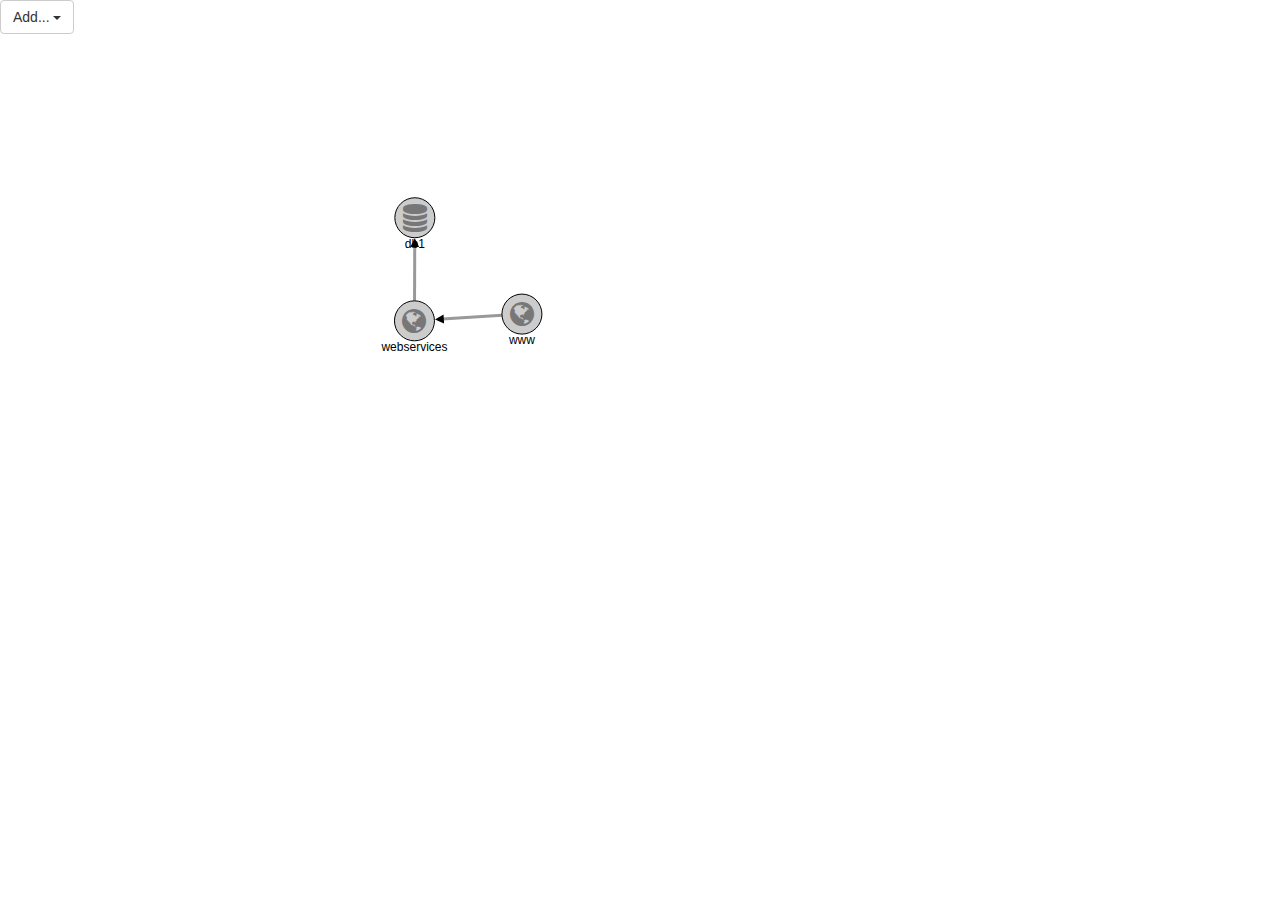
<file: index.html>
<!DOCTYPE html>
<head>
<title>Seaclouds Topology Editor</title>
<meta charset="utf-8">
<link rel="stylesheet" href="css/canvas.css"/>
<link rel="stylesheet" href="css/bootstrap.min.css"/>
<link href="//maxcdn.bootstrapcdn.com/font-awesome/4.2.0/css/font-awesome.min.css" rel="stylesheet">
<!--<link rel="stylesheet" href="css/font-awesome.min.css"/>-->
<link rel="stylesheet" href="css/editor.css"/>
</head>

<body>

<!-- Single button -->
<div class="btn-group">

  <button type="button" class="btn btn-default dropdown-toggle" data-toggle="dropdown" aria-expanded="false">
    Add... <span class="caret"> </span>
  </button>

  <ul id="add-buttons" class="dropdown-menu" role="menu">
    <li><a id="add-database" href="#" data-type="Database">Database</a>
    <li><a id="add-restservice" href="#" data-type="RestService">Rest Service</a>
    <li><a id="add-webapplication" href="#" data-type="WebApplication">Web application</a>
  </ul>
</div>

<div class="modal fade" id="add-form">
  <div class="modal-dialog">
    <div class="modal-content">
      <div class="modal-header">
        <button type="button" class="close" data-dismiss="modal">
            <span aria-hidden="true">&times;</span>
            <span class="sr-only">Close</span>
        </button>
        <h4 class="modal-title">Add new...</h4>
      </div>
      <div class="modal-body">
        <form role="form">
          <fieldset id="set-common">
              <legend>Description <a href="#"><i class="fa fa-chevron-down"> </i></a></legend>
              <div class="form-group">
                <label for="name">Name</label>
                <input type="text" class="form-control" id="name" placeholder="Module name">
              </div>
              <!--
              <div class="form-group">
                <label for="label">Label on screen</label>
                <input type="text" class="form-control" id="label" placeholder="Module label">
              </div>
            -->
          </fieldset>
          <fieldset id="set-code-tech">
              <legend>Technological Requirements <a href="#"><i class="fa fa-chevron-down"> </i></a></legend>
              <div class="form-group">
                <label for="code-language">Language</label>
                <select class="form-control" id="code-language"> </select>
              </div>
              <div class="form-group">
                <label for="code-min-version">Min version</label>
                <select class="form-control" id="code-min-version"></select>
                <label for="code-max-version">Max version</label>
                <select class="form-control" id="code-max-version"></select>
              </div>
              <div class="form-group">
                <label for="code-container">Code container</label>
                <select class="form-control" id="code-container"></select>
              </div>
              <div class="form-group">
                <label for="code-artifact">Artifact</label>
                <input type="text" class="form-control" id="code-artifact"
                    placeholder="http://www.server.com/path">
              </div>
          </fieldset>
          <fieldset id="set-database-tech">
              <legend>Technological Requirements <a href="#"><i class="fa fa-chevron-down"> </i></a></legend>
              <div class="form-group">
                <label for="database-category">Category</label>
                <select class="form-control" id="database-category"> </select>
              </div>
              <div class="form-group">
                <label for="database-min-version">Min version</label>
                <select class="form-control" id="database-min-version"></select>
                <label for="database-max-version">Max version</label>
                <select class="form-control" id="database-max-version"></select>
              </div>
              <div class="form-group">
                <label for="database-artifact">Initialization script</label>
                <input type="text" class="form-control" id="database-artifact"
                    placeholder="http://www.server.com/path">
              </div>
          </fieldset>
          <fieldset id="set-nonfunctional">
              <legend>Non-functional Requirements <a href="#"><i class="fa fa-chevron-down"> </i></a></legend>
              <div class="form-group">
                  <label for="nf-benchmark-responsetime">Benchmarked response time (ms)</label>
                  <input type="text" class="form-control" id="nf-benchmark-responsetime"
                         placeholder="100">
                  <label for="nf-benchmark-platform">Benchmark platform</label>
                  <select class="form-control" id="nf-benchmark-platform"> </select>
              </div>

              <div class="form-group">
                  <label for="nf-qos">QoS</label>
                  <table class="table table-bordered" id="nf-qos">
                      <thead>
                          <tr>
                              <th>Metric name
                              <th>Operator
                              <th>Threshold
                              <th>Actions
                              <th>
                          </tr>
                      </thead>
                      <tbody>
                          <tr>
                              <td>
                                  <input type="text" class="form-control" name="metric">
                              <td>
                                  <select class="form-control" name="operator" id="nf-qos-operator">
                                      <option value=""> </option>
                                      <option value="LT">&lt;</option>
                                      <option value="LE">&lt;=</option>
                                      <option value="EQ">=</option>
                                      <option value="GE">&gt;=</option>
                                      <option value="GT">&gt;</option>
                                  </select>
                              <td>
                                  <input type="text" class="form-control" name="threshold">
                              <td>
                                  <select class="form-control" name="action" id="nf-qos-action">
                                      <option value=""> </option>
                                      <option value="scale_up">Scale up</option>
                                      <option value="cloud_burst">Cloud Bursting</option>
                                  </select>
                              <td>
                                  <button type="button" data-action="delete"><i class="fa fa-remove"> </i></button>
                          </tr>
                      </tbody>
                      <tfoot>
                          <tr>
                              <td>
                              <td>
                              <td>
                              <td>
                              <td><button type="button" id="nf-qos-add" data-action="add"><span class="fa fa-plus"> </span></button>
                          </tr>
                      </tfoot>
                  </table>
                  <!--<input type="text" class="form-control" id="nf-qos" name="nf-qos">-->
              </div>
          </fieldset>
          <fieldset id="set-infrastructure">
              <legend>Provider Infrastructure <a href="#"><i class="fa fa-chevron-down"> </i></a></legend>
              <div class="form-group">
                <label for="infrastructure">Provider is</label>
                  <label class="radio-inline">
                      <input type="radio" id="infrastructure-none" name="infrastructure" value="">Any
                  </label>
                <label class="radio-inline">
                  <input type="radio" id="infrastructure-iaas" name="infrastructure" value="IAAS"> IaaS
                </label>
                <label class="radio-inline">
                  <input type="radio" id="infrastructure-paas" name="infrastructure" value="PAAS"> PaaS
                </label>
              </div>
              <div class="form-group" id="infrastructure-iaas-div">
                <label for="nf-num-cpus">Num CPUs</label>
                <input type="text" class="form-control" id="infrastructure-num-cpus" placeholder="4">
                <label for="nf-num-cpus">Min Disk Size (GB)</label>
                <input type="text" class="form-control" id="infrastructure-disk-size" placeholder="50">
              </div>
              <div class="form-group">
                  <label for="nf-location">Location</label>
                  <label class="radio-inline">
                      <input type="radio" id="nf-location-none" name="nf-location" value="">None
                  </label>
                  <label class="radio-inline">
                      <input type="radio" id="nf-location-static" name="nf-location" value="STATIC">Static
                  </label>
                  <label class="radio-inline">
                      <input type="radio" id="nf-location-dynamic" name="nf-location" value="DYNAMIC">Dynamic
                  </label>
              </div>
              <div class="form-group" id="nf-location-static-div">
                  <label for="nf-location-static-options">Static location</label>
                  <select class="form-control" id="nf-location-static-options"> </select>
              </div>
              <div class="form-group" id="nf-location-dynamic-div">
                  <label for="nf-location-dynamic-options">Policy</label>
                  <select class="form-control" id="nf-location-dynamic-options"> </select>
              </div>
          </fieldset>
        </form>
      </div>
      <div class="modal-footer">
        <button type="button" class="btn btn-default" data-dismiss="modal">Close</button>
        <button type="button" class="btn btn-primary">Add!</button>
      </div>
    </div>
  </div>
</div>

<div class="modal fade" id="update-link-form">
  <div class="modal-dialog">
    <div class="modal-content">
      <div class="modal-header">
        <button type="button" class="close" data-dismiss="modal">
            <span aria-hidden="true">&times;</span>
            <span class="sr-only">Close</span>
        </button>
        <h4 class="modal-title">Update link</h4>
      </div>
      <div class="modal-body">
        <form role="form">
          <fieldset id="set-operations">
            <legend>Description</legend>
            <div class="form-group">
              <label for="operations-calls">Average number of calls</label>
              <input type="text" class="form-control" id="operation-calls" placeholder="1">
              </div>
          </fieldset>
        </form>
      </div>
      <div class="modal-footer">
        <button type="button" class="btn btn-default" data-dismiss="modal">Close</button>
        <button id="link-update" type="button" class="btn btn-primary">Update</button>
      </div>
    </div>
  </div>
</div>

<div id="canvas">
</div>

<script type="text/javascript" src="js/jquery.min.js"></script>
<script src="js/bootstrap.min.js"></script>
<script src="js/d3.min.js"></script>
<script src="js/loglevel.js"></script>
<script src="js/editor/log.js"></script>
<script src="js/editor/graph.js"></script>
<script src="js/editor/canvas.js"></script>
<script src="js/editor/types.js"></script>
<script src="js/editor/forms.js"></script>
<script src="js/editor/editor.js"></script>
<script>

var Parent = {
    type : "Parent",
    name : "<Parent>",

    init : function(type, name) {
        this.type = type;
        this.name = name;
        console.log("Parent:init:" + type + ": " + name);
        return this;
    },
};

var Child = Object.create(Parent).init("Child", "<Child>");

Child.init = function(name) {
    this.type = "Child";
    //this.prototype.init(this.type, name);
    console.log("Child.init:" + this.type + ": " + this.name);
    return this;
}

var instance = Object.create(Child).init("instance");


var n0, n1, n2, n3, c0, c1;
var canvas = Canvas();

$(document).ready(function() {
    n0 = Object.create(Types.WebApplication).init({
        name: "www",
        label: "www",
        properties : { language: "JAVA"},
        behaviour: Editor.NodeBehaviour,
    });
    // n0.status = "running";

    n1 = Object.create(Types.WebApplication).init({
        name: "webservices",
        label : "webservices",
        properties : { language : "JAVA" },
        behaviour: Editor.NodeBehaviour,
    });

    n2 = Object.create(Types.Database).init({
        name : "db1",
        label : "db1",
        properties : { category : "database.mysql.MySqlNode" },
        behaviour: Editor.NodeBehaviour,
    });

    n3 = Object.create(Types.NoSql).init({
        name : "Database2",
        label : "db2",
        properties: { category : "nosql.mongodb.MongoDBServer" }
    });

    c0 = Object.create(Types.Cloud).init({
        name : "CloudFoundry Pivotal",
        label : "CF"
    });

    c1 = Object.create(Types.Cloud).init({
        name : "Heroku",
        label : "Heroku"
    });

    as0 = Object.create(Types.ApplicationServer).init({
        name : "as0",
        label : "as0",
    });
    as1 = Object.create(Types.Tomcat).init({
        name : "as1",
        label : "as1"
    });

    canvas.init("canvas", {
        addlinkcallback : Editor.addlinkcallback
    });
    canvas.addnode(n0);
    canvas.addnode(n1);
    canvas.addnode(n2);
    //canvas.addnode(n3);
    //canvas.addnode(c0);
    //canvas.addnode(c1);
    // canvas.addnode(as0);
    // canvas.addnode(as1);
    canvas.linknodes(n0, n1).behaviour = Editor.LinkBehaviour;
    canvas.linknodes(n1, n2).behaviour = Editor.LinkBehaviour;
    //canvas.linknodes(n1, c0, "hostedon");
    //canvas.linknodes(n0, c0, "hostedon");
    //canvas.linknodes(n2, c1, "hostedon");
    n0.qos = [
        { "metric": "runtime", "operator": "LT", "threshold": 2000 },
        { "metric": "availability", "operator": "GT", "threshold": 99.9 }
    ];
    n0.versions = [ 5.3, 5.4, 5.5 ];
    Editor.init(canvas);
    canvas.restart();
});

</script>

<!--


<div class="modal fade" id="add-database-form">
  <div class="modal-dialog">
    <div class="modal-content">
      <div class="modal-header">
        <button type="button" class="close" data-dismiss="modal">
            <span aria-hidden="true">&times;</span>
            <span class="sr-only">Close</span>
        </button>
        <h4 class="modal-title">Add new database</h4>
      </div>
      <div class="modal-body">
        <form role="form">
          <fieldset>
              <legend>Description</legend>
              <div class="form-group">
                <label for="database-name">Name</label>
                <input type="text" class="form-control" id="database-name" placeholder="Module name">
              </div>
              <div class="form-group">
                <label for="database-label">Label</label>
                <input type="text" class="form-control" id="database-label" placeholder="Module label">
              </div>
          </fieldset>
          <fieldset>
              <legend>Technological Requirements</legend>
              <div class="form-group">
                <label for="database-category">Category</label>
                <select class="form-control" id="database-category">
                    <option>MySql</option>
                    <option>Oracle</option>
                    <option>PostgreSQL</option>
                    <option>MongoDB</option>
                    <option>Redis</option>
                </select>
              </div>
          </fieldset>
          <fieldset>
              <legend>Non-functional Requirements</legend>
          </fieldset>
          <fieldset>
              <legend>Provider Infrastructure</legend>
              <div class="form-group">
                <label for="webapplication-infrastructure">Provider is</label>
                <label class="radio-inline">
                  <input type="radio" id="database-infrastructure-iaas" name="database-infrastructure" value="iaas"> IaaS
                </label>
                <label class="radio-inline">
                  <input type="radio" id="database-infrastructure-paas" name="database-infrastructure" value="paas"> PaaS
                </label>
              </div>
          </fieldset>
        </form>
      </div>
      <div class="modal-footer">
        <button type="button" class="btn btn-default" data-dismiss="modal">Close</button>
        <button id="database-add" type="button" class="btn btn-primary">Add!</button>
      </div>
    </div>
  </div>
</div>

  <button type="button" class="btn btn-default" data-toggle="modal" data-target="#add-node-form">
    Add node
  </button>
<div class="modal fade" id="add-node-form">
  <div class="modal-dialog">
    <div class="modal-content">
      <div class="modal-header">
        <button type="button" class="close" data-dismiss="modal"><span aria-hidden="true">&times;</span><span class="sr-only">Close</span></button>
        <h4 class="modal-title">Add new node</h4>
      </div>
      <div class="modal-body">
        <form role="form">
          <div class="form-group">
            <label for="new-node-label">Label</label>
            <input type="text" class="form-control" id="new-node-label" placeholder="Module name">
          </div>
          <div class="form-group">
            <label for="new-node-type">Type</label>
            <select class="form-control" id="new-node-type">
                <option>web application</option>
                <option>database</option>
                <option>web services</option>
                <option>other</option>
            </select>
          </div>
        </form>
      </div>
      <div class="modal-footer">
        <button type="button" class="btn btn-default" data-dismiss="modal">Close</button>
        <button type="button" class="btn btn-primary">Save changes</button>
      </div>
    </div>
  </div>
</div>
-->
</file>
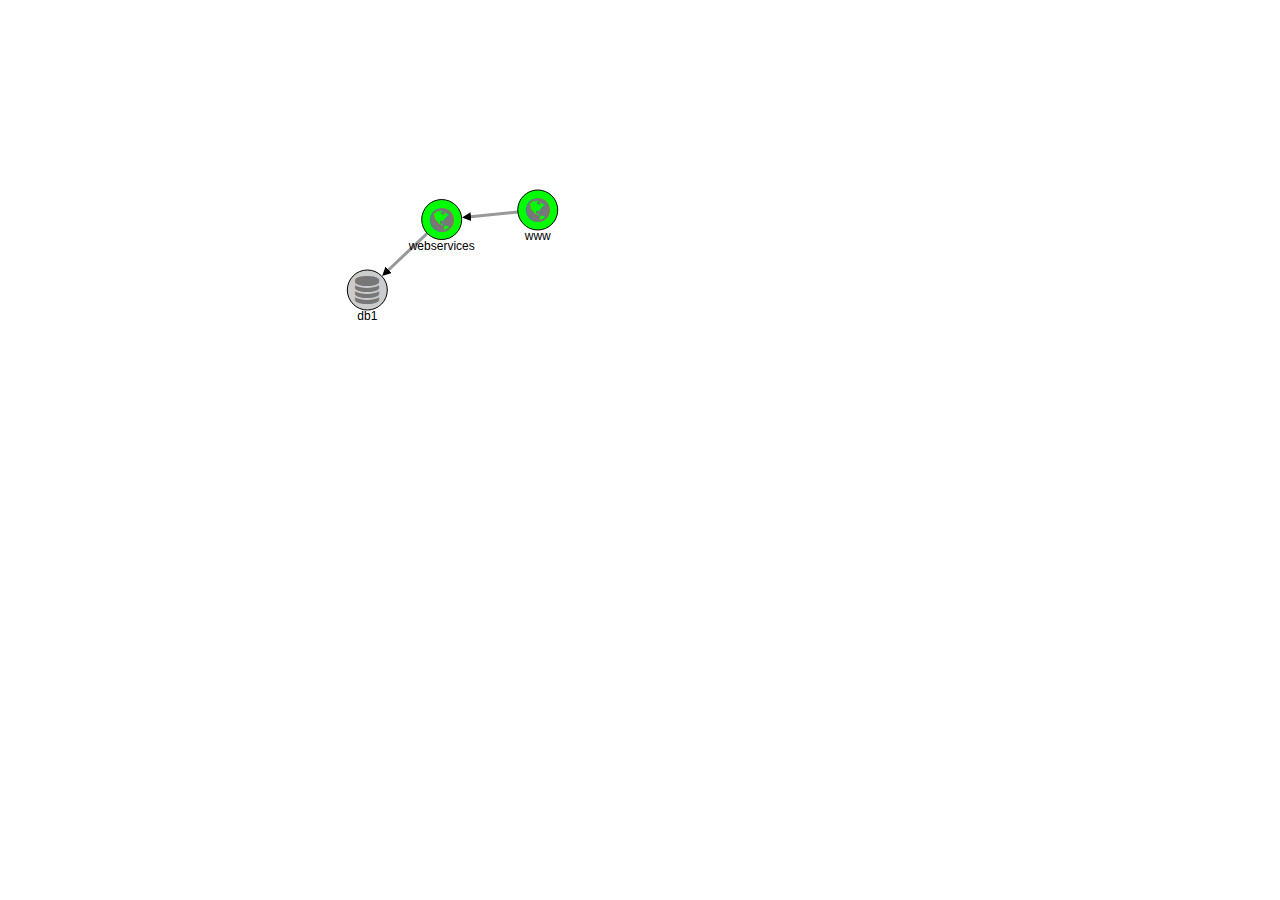
<file: status.html>
<!DOCTYPE html>
<head>
<title>Seaclouds Topology Editor</title>
<meta charset="utf-8">
<link rel="stylesheet" href="css/canvas.css"/>
<link rel="stylesheet" href="css/bootstrap.min.css"/>
<link href="//maxcdn.bootstrapcdn.com/font-awesome/4.2.0/css/font-awesome.min.css" rel="stylesheet">
<!--<link rel="stylesheet" href="css/font-awesome.min.css"/>-->
<link rel="stylesheet" href="css/editor.css"/>
</head>

<body>


<div id="canvas">
</div>

<script type="text/javascript" src="js/jquery.min.js"></script>
<script src="js/bootstrap.min.js"></script>
<script src="js/d3.min.js"></script>
<script src="js/loglevel.js"></script>
<script src="js/editor/log.js"></script>
<script src="js/editor/graph.js"></script>
<script src="js/editor/canvas.js"></script>
<script src="js/editor/types.js"></script>
<script src="js/editor/forms.js"></script>
<script src="js/editor/status.js"></script>
<script src="js/editor/editor.js"></script>
<script>

var n0, n1, n2, n3, c0, c1;
var canvas = Canvas();

$(document).ready(function() {
    n0 = Object.create(Types.WebApplication).init({
        name: "www",
        label: "www",
        properties : {
            language: "JAVA",
            status: "running",
        },
        behaviour: Status.NodeBehaviour,
    });
    // n0.status = "running";

    n1 = Object.create(Types.WebApplication).init({
        name: "webservices",
        label : "webservices",
        properties : {
            language : "JAVA",
            status: "running",
        },
        behaviour: Status.NodeBehaviour,
    });

    n2 = Object.create(Types.Database).init({
        name : "db1",
        label : "db1",
        properties : {
            category : "database.mysql.MySqlNode",
            status: "stopped",
        },
        behaviour: Status.NodeBehaviour
    });

    n3 = Object.create(Types.NoSql).init({
        name : "Database2",
        label : "db2",
        properties: { category : "nosql.mongodb.MongoDBServer" }
    });

    c0 = Object.create(Types.Cloud).init({
        name : "CloudFoundry Pivotal",
        label : "CF"
    });

    c1 = Object.create(Types.Cloud).init({
        name : "Heroku",
        label : "Heroku"
    });

    as0 = Object.create(Types.ApplicationServer).init({
        name : "as0",
        label : "as0",
    });
    as1 = Object.create(Types.Tomcat).init({
        name : "as1",
        label : "as1"
    });

    canvas.init("canvas", {
        addlinkcallback : Editor.addlinkcallback
    });
    canvas.addnode(n0);
    canvas.addnode(n1);
    canvas.addnode(n2);
    //canvas.addnode(n3);
    //canvas.addnode(c0);
    //canvas.addnode(c1);
    // canvas.addnode(as0);
    // canvas.addnode(as1);
    canvas.linknodes(n0, n1).behaviour = Status.LinkBehaviour;
    canvas.linknodes(n1, n2).behaviour = Status.LinkBehaviour;
    //canvas.linknodes(n1, c0, "hostedon");
    //canvas.linknodes(n0, c0, "hostedon");
    //canvas.linknodes(n2, c1, "hostedon");
    n0.qos = [
        { "metric": "runtime", "operator": "LT", "threshold": 2000 },
        { "metric": "availability", "operator": "GT", "threshold": 99.9 }
    ];
    n0.versions = [ 5.3, 5.4, 5.5 ];
    Status.init(canvas);
    canvas.restart();
});

</script>

<!--


<div class="modal fade" id="add-database-form">
  <div class="modal-dialog">
    <div class="modal-content">
      <div class="modal-header">
        <button type="button" class="close" data-dismiss="modal">
            <span aria-hidden="true">&times;</span>
            <span class="sr-only">Close</span>
        </button>
        <h4 class="modal-title">Add new database</h4>
      </div>
      <div class="modal-body">
        <form role="form">
          <fieldset>
              <legend>Description</legend>
              <div class="form-group">
                <label for="database-name">Name</label>
                <input type="text" class="form-control" id="database-name" placeholder="Module name">
              </div>
              <div class="form-group">
                <label for="database-label">Label</label>
                <input type="text" class="form-control" id="database-label" placeholder="Module label">
              </div>
          </fieldset>
          <fieldset>
              <legend>Technological Requirements</legend>
              <div class="form-group">
                <label for="database-category">Category</label>
                <select class="form-control" id="database-category">
                    <option>MySql</option>
                    <option>Oracle</option>
                    <option>PostgreSQL</option>
                    <option>MongoDB</option>
                    <option>Redis</option>
                </select>
              </div>
          </fieldset>
          <fieldset>
              <legend>Non-functional Requirements</legend>
          </fieldset>
          <fieldset>
              <legend>Provider Infrastructure</legend>
              <div class="form-group">
                <label for="webapplication-infrastructure">Provider is</label>
                <label class="radio-inline">
                  <input type="radio" id="database-infrastructure-iaas" name="database-infrastructure" value="iaas"> IaaS
                </label>
                <label class="radio-inline">
                  <input type="radio" id="database-infrastructure-paas" name="database-infrastructure" value="paas"> PaaS
                </label>
              </div>
          </fieldset>
        </form>
      </div>
      <div class="modal-footer">
        <button type="button" class="btn btn-default" data-dismiss="modal">Close</button>
        <button id="database-add" type="button" class="btn btn-primary">Add!</button>
      </div>
    </div>
  </div>
</div>

  <button type="button" class="btn btn-default" data-toggle="modal" data-target="#add-node-form">
    Add node
  </button>
<div class="modal fade" id="add-node-form">
  <div class="modal-dialog">
    <div class="modal-content">
      <div class="modal-header">
        <button type="button" class="close" data-dismiss="modal"><span aria-hidden="true">&times;</span><span class="sr-only">Close</span></button>
        <h4 class="modal-title">Add new node</h4>
      </div>
      <div class="modal-body">
        <form role="form">
          <div class="form-group">
            <label for="new-node-label">Label</label>
            <input type="text" class="form-control" id="new-node-label" placeholder="Module name">
          </div>
          <div class="form-group">
            <label for="new-node-type">Type</label>
            <select class="form-control" id="new-node-type">
                <option>web application</option>
                <option>database</option>
                <option>web services</option>
                <option>other</option>
            </select>
          </div>
        </form>
      </div>
      <div class="modal-footer">
        <button type="button" class="btn btn-default" data-dismiss="modal">Close</button>
        <button type="button" class="btn btn-primary">Save changes</button>
      </div>
    </div>
  </div>
</div>
-->
</file>
<file: css/canvas.css>
rect {
    fill: none;
    pointer-events: all;
}

circle.node {
    cursor: pointer;
    fill: #ccc;
    stroke: black;
}

path.link {
    stroke: #999;
    stroke-width: 3px;
    cursor:pointer;
}

text {
    font: 12px sans-serif;
    pointer-events: none;
    text-anchor: middle;
}

path.link.dragline {
    pointer-events: none;
}

path.link.hidden {
    stroke-width: 0;
}

.type-icon {
    fill: #777777;
    font-family: FontAwesome;
    font-size: 2em;
}

.type {
    text-shadow: 0px 0px 1px white;
    font-weight: bold;
}

.popover-edit {
    float: right;
}
</file>
<file: css/editor.css>
fieldset legend {
    font-size: 16px;
}

circle.node.running {
    fill: #00ff00;
}

circle.node.onfire{
    fill: #ff0000;
}

circle.node.frontend {
    stroke-width: 2px;
}

path.link.hostedon {
    stroke-dasharray: 3, 3;
}
</file>
